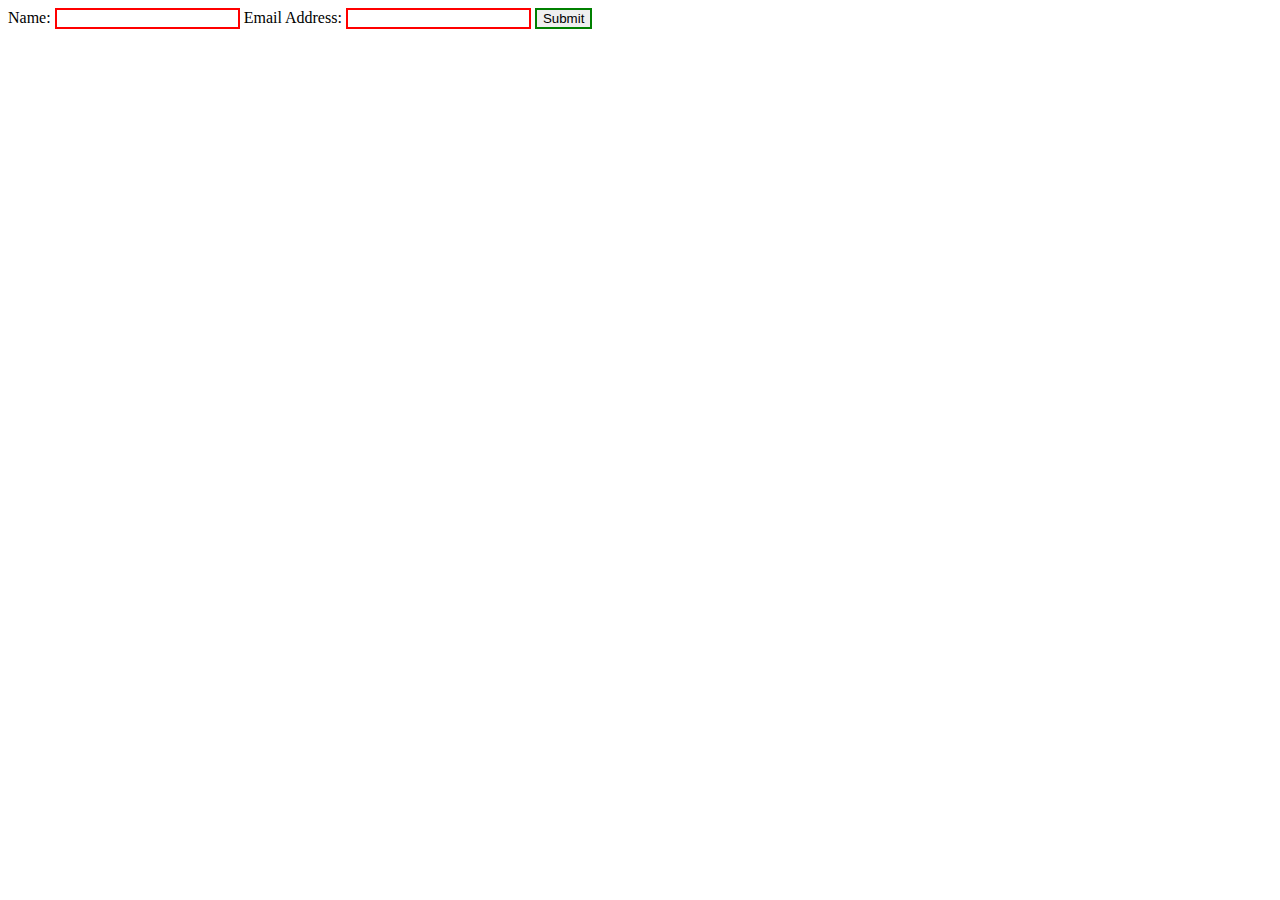
<file: index.html>
<!DOCTYPE html>
<html lang="en">
<head>
    <meta charset="UTF-8">
    <meta name="viewport" content="width=device-width, initial-scale=1.0">
    <title>Form Validation</title>
    <link rel="stylesheet" href="styles.css" type="text/css" />
</head>
<body>
    <form id="myForm">
        <label for="name">Name:</label>
        <input type="text" id="name" name="name" required="[A-Za-z]+">
        <span class="error" id="nameError"></span>
        
        <label for="email">Email Address:</label>
        <input type="email" id="email" email="email" required />
        <span class="error" id="emailError"></span>

        <input type="submit" value="Submit" />
    </form>
</body>
    <script src="./index1.js"></script>
</html>
</file>
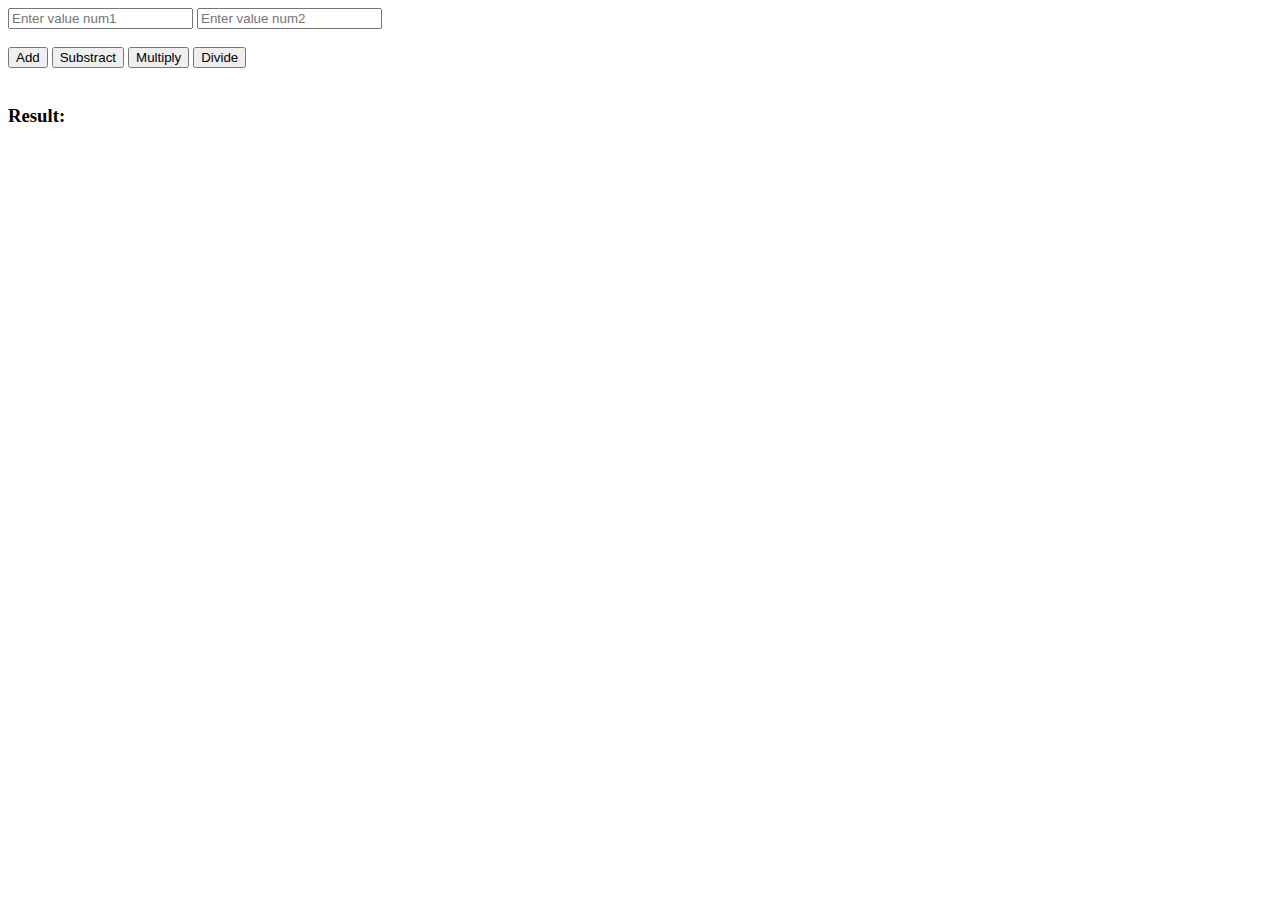
<file: styles.html>
<!DOCTYPE html>
<html lang="en">
<head>
    <meta charset="UTF-8">
    <meta name="viewport" content="width=device-width, initial-scale=1.0">
    <title>Simple Calculator</title>
</head>
<body>
    <input type="text" id="num1" placeholder="Enter value num1" />
    <input type="text" id="num2" placeholder="Enter value num2" />
    <br />
    <br />
    <button onclick="add()">Add</button>
    <button onclick="substract()">Substract</button>
    <button onclick="multiply()">Multiply</button>
    <button onclick="divide()">Divide</button>

    <br />
    <br />

    <h3>Result: <span id="result"></span></h3>

    <script>
        function add(){
            var num1 = parseFloat(document.getElementById('num1').value);
            var num2 = parseFloat(document.getElementById('num2').value);
            document.getElementById('result').textContent = num1 + num2;
        }

        function substract(){
            var num1 = parseFloat(document.getElementById('num1').value);
            var num2 = parseFloat(document.getElementById('num2').value);
            document.getElementById('result').textContent = num1 - num2;
        }

        function multiply(){
            var num1 = parseFloat(document.getElementById('num1').value);
            var num2 = parseFloat(document.getElementById('num2').value);
            document.getElementById('result').textContent = num1 * num2;
        }

        function divide(){
            var num1 = parseFloat(document.getElementById('num1').value);
            var num2 = parseFloat(document.getElementById('num2').value);
            document.getElementById('result').textContent = num1 / num2;
        }
    </script>
</body>
</html>
</file>
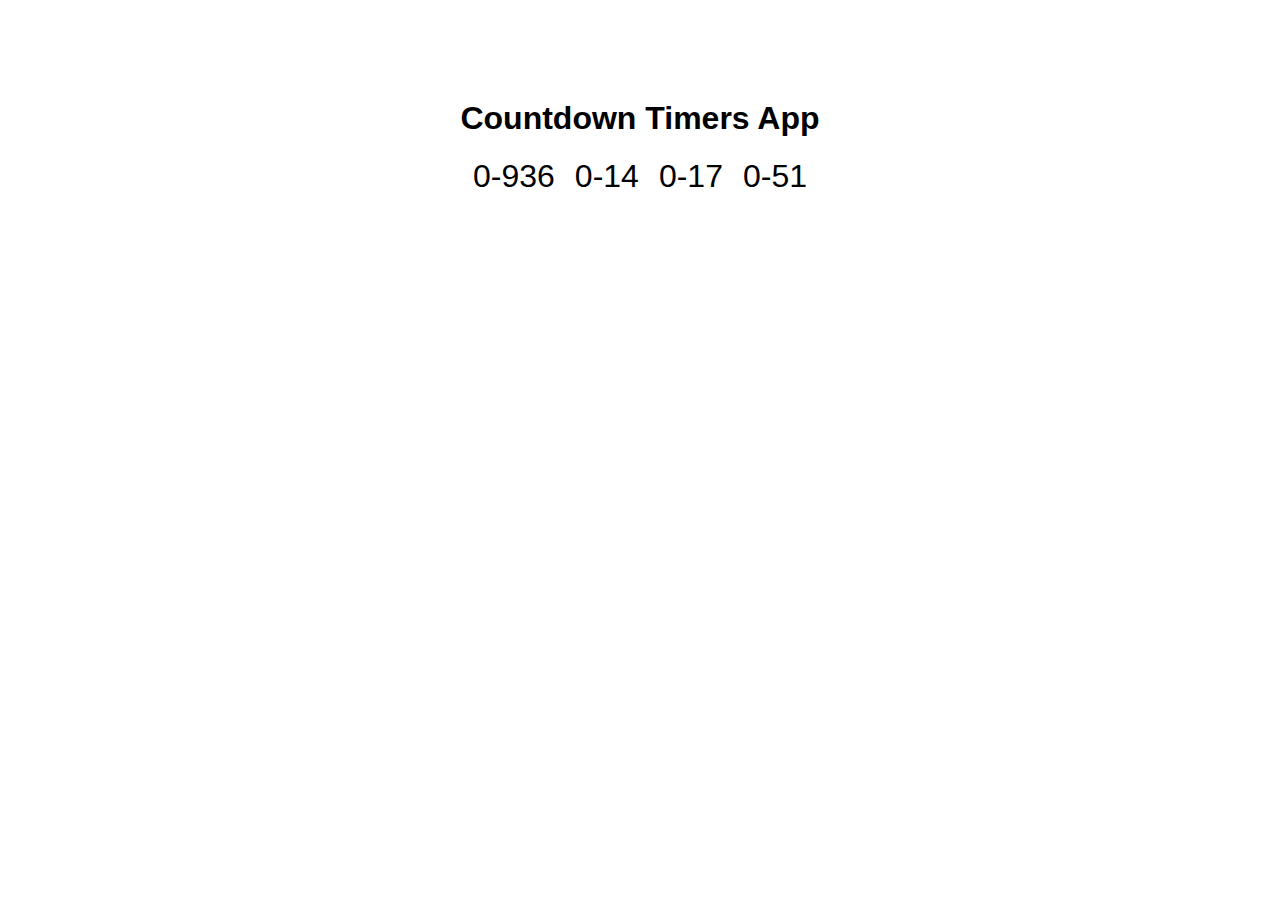
<file: Countdown Timer/index3.html>
<!DOCTYPE html>
<html lang="en">
<head>
    <meta charset="UTF-8">
    <meta name="viewport" content="width=device-width, initial-scale=1.0">
    <title>CountDown Timer</title>
    <link rel="stylesheet" href="./styles3.css" type="text/css" />
</head>
<body>
    <div class="countdown">
        <h1>Countdown Timers App</h1>

        <div id="timer">
            <span id="days">00</span>
            <span id="hours">00</span>
            <span id="minutes">00</span>
            <span id="seconds">00</span>
        </div>
    </div>

    <script src="./script01.js"></script>
</body>
</html>
</file>
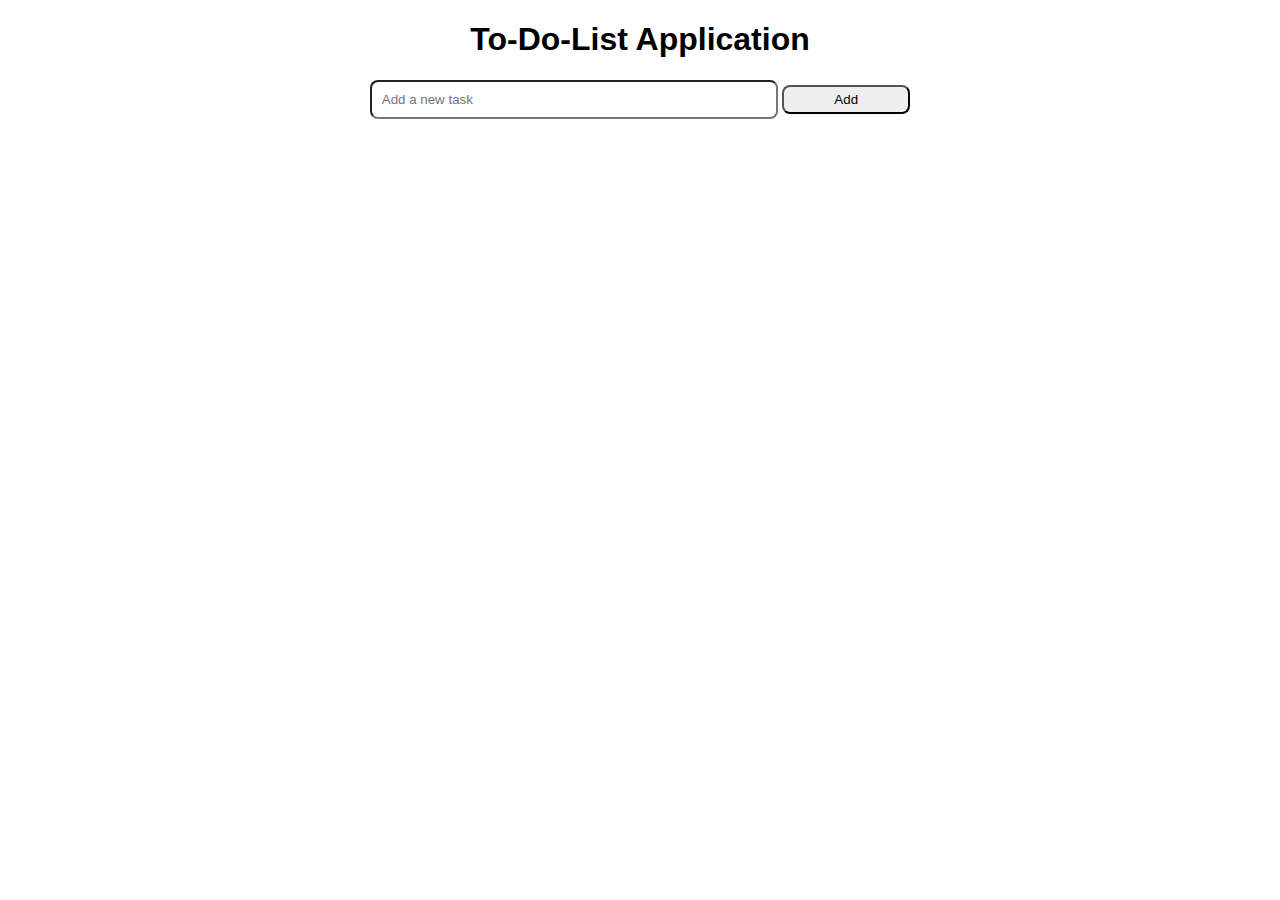
<file: Todo List/index2.html>
<!DOCTYPE html>
<html lang="en">
<head>
    <meta charset="UTF-8">
    <meta name="viewport" content="width=device-width, initial-scale=1.0">
    <title>To-Do-List</title>
    <link rel="stylesheet" href="./styles10.css" type="text/css" />
</head>
<body>
    <h1>To-Do-List Application</h1>

    <div id="app">
        <input type="text" id="taskInput" placeholder="Add a new task" />
        <button onclick="addTask()">Add</button>
        <ul id="taskList">

        </ul>
    </div>

    <script src="./script.js"></script>
</body>
</html>
</file>
<file: styles.css>
input:invalid{
    border: 2px solid red
}

input:valid{
    border: 2px solid green;
}

.error{
    color: red;
}
</file>
<file: Countdown Timer/styles3.css>
body{
    font-family: Arial, Helvetica, sans-serif;
    text-align: center;
}

.countdown{
    margin-top: 100px;
}

#timer{
    display: flex;
    justify-content: center;
    align-items: center;
}

span{
    font-size: 2rem;
    margin: 0 10px;
}
</file>
<file: Todo List/styles10.css>
body{
    font-family: Arial, Helvetica, sans-serif;
}

h1{
    text-align: center;
}

#app{
    text-align: center;
    margin: 20px;
}

ul{
    list-style: none;
    padding: 0;
}

li{
    display: flex;
    justify-content: space-between;
    align-items: center;
    padding: 5px;
    margin: 5px;
    color: white;
    border: 1px solid #ccc;
    background: black;
}

.complete{
    text-decoration: line-through;
}

input{
    width: 30vw;
    border-radius: 8px;
    padding: 10px;
}

button{
    width: 10vw;
    border-radius: 8px;
    padding: 5px;
    cursor: pointer;
}
</file>
